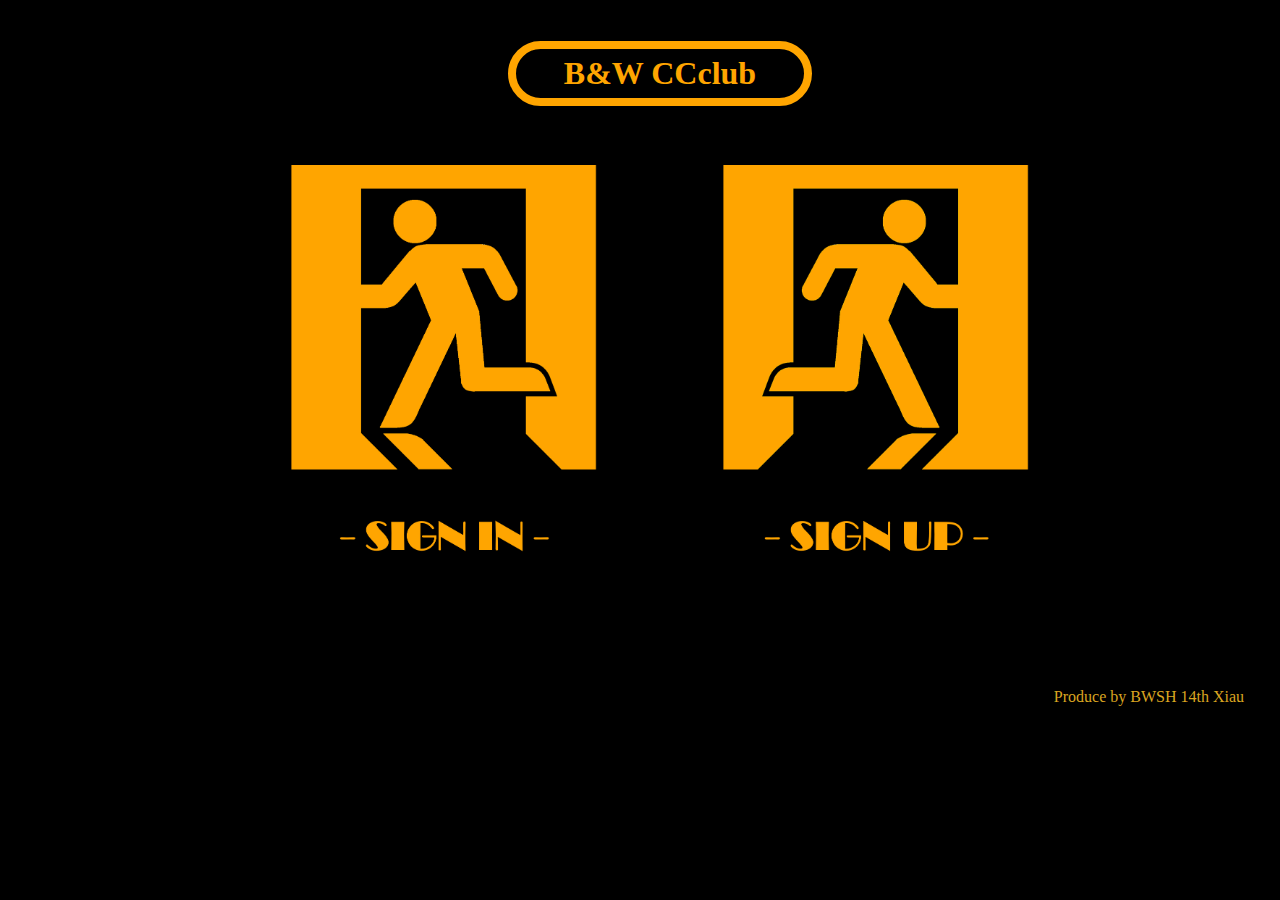
<file: index.html>
<!DOCTYPE html>
<head>
    
    <link rel="stylesheet" href="style.css">
</head>
<body>

    <header>
        
        <h1>   B&W CCclub   </h1>
    </header>
    
    <h1>周胖子</h1>
    <ul class="images">
        <a href="https://hades-679.github.io/sign-in"><li><img src="img/l-final.png" alt="sign-in"></li></a>
        <a href="https://hades-679.github.io/sign-up"><li><img src="img\r-final.png" alt="sign-up"></li></a>
        

    </ul>
    <p  >Produce by BWSH 14th Xiau</p>
    
</body>
</file>
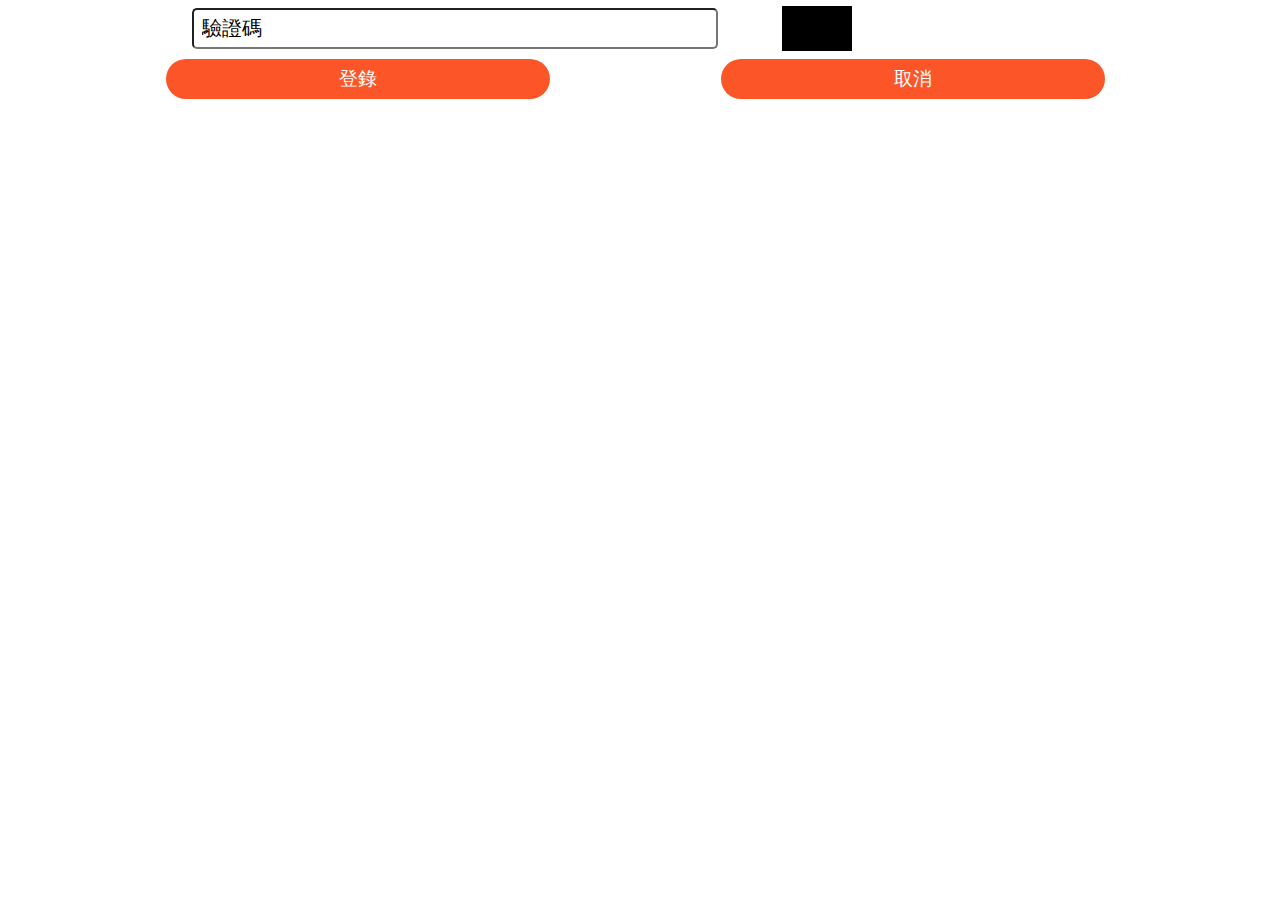
<file: sign-in/範例/Untitled-1.html>
<!DOCTYPE HTML>

<html>

	<head>

		<title>註冊模塊</title>

		<meta charset="utf-8">

		<style>

			#vcode {

				height: 35px;

				width: 40%;

				font-size: 15pt;

				margin-left: 15%;

				border-radius: 5px;

				border: 1;

				padding-left: 8px;

			}

			

			#code {

				color: #ffffff;

				/*字體顏色白色*/

				background-color: #000000;

				font-size: 20pt;

				font-family: "華康娃娃體W5";

				padding: 5px 35px 10px 35px;

				margin-left: 5%;

				cursor: pointer;

			}

			

			#search_pass_link {

				width: 70%;

				text-align: right;

				margin: 0 auto;

				padding: 5px;

			}

			.btns {

				width: 30%;

				margin-left: 13%;

				height: 40px;

				border: 0;

				font-size: 14pt;

				font-family;

				"微軟雅黑";

				background-color: #FC5628;

				color: #ffffff;

				cursor: pointer;

				/*設置指針鼠標的樣式*/

				border-radius: 20px;

				/*設置圓角樣式*/

				border: 0;
			}

			

			

		

		</style>

	</head>



	<body leftmargin="0" οnlοad="changeImg()">

		<div class="main_bar">



			<form action="login.html" οnsubmit="return check()">



				<input type="text" id="vcode" placeholder="驗證碼" value="驗證碼" οnfοcus="this.value=''" οnblur="if(this.value=='')this.value='驗證碼'" />
				<span
				 id="code" title="看不清，換一張"></span>

				<div id="search_pass_link">


				</div>

				<input type="submit" id="submit" value="登錄" class="btns" οnmοuseοver="this.style.backgroundColor='#FF8D00'"
				 οnmοuseοut="this.style.backgroundColor='#FC5628'">



				<input type="reset" value="取消" class="btns" οnmοuseοver="this.style.backgroundColor='#FF8D00'" οnmοuseοut="this.style.backgroundColor='#FC5628'">

			</form>

		</div>

	</body>

	<script type="text/javascript">
		var code; //聲明一個變量用於存儲生成的驗證碼

		document.getElementById("code").onclick = changeImg;



		function changeImg() {

			var arrays = new Array(

				'1', '2', '3', '4', '5', '6', '7', '8', '9', '0',

				'a', 'b', 'c', 'd', 'e', 'f', 'g', 'h', 'i', 'j',

				'k', 'l', 'm', 'n', 'o', 'p', 'q', 'r', 's', 't',

				'u', 'v', 'w', 'x', 'y', 'z',

				'A', 'B', 'C', 'D', 'E', 'F', 'G', 'H', 'I', 'J',

				'K', 'L', 'M', 'N', 'O', 'P', 'Q', 'R', 'S', 'T',

				'U', 'V', 'W', 'X', 'Y', 'Z'

			);

			code = ''; //重新初始化驗證碼

			//alert(arrays.length);

			//隨機從數組中獲取四個元素組成驗證碼

			for (var i = 0; i < 4; i++) {

				//隨機獲取一個數組的下標

				var r = parseInt(Math.random() * arrays.length);

				code += arrays[r];

			}

			document.getElementById('code').innerHTML = code; //將驗證碼寫入指定區域

		}



		//效驗驗證碼(表單被提交時觸發)

		function check() {

			//獲取用戶輸入的驗證碼

			var input_code = document.getElementById('vcode').value;

			if (input_code.toLowerCase() == code.toLowerCase()) {

				//驗證碼正確(表單提交)

				return true;

			}

			alert("請輸入正確的驗證碼!");

			//驗證碼不正確,表單不允許提交

			return false;
		}
	</script>



	<ml>
</file>
<file: style.css>
/*.images img{
    width: 40%;
}*/


body{
    background-color:black;
}

p{
    margin: 28px;
    position: relative;
    text-align: right;
    color: goldenrod;
    font-family: ;
}
header{
    background-color:black;
    position: fixed;
    padding: 20px;
    text-align: center;
    width: 100%;
    z-index: 1;
    top: 0;
    left: 0;
}
header h1{
    font-family: Broadway;
    color: orange;
    border: 8px solid orange;
    padding: 6px 48px;
    display: inline-block;
    border-radius: 36px;
}



    /*
.images li{
    display: inline-block;
    width: 40%;
    margin: 20px 5%;
}

.images li p{
    width: 100%;

}*/
/*
p{
    font-size: 1000%;
}

*/
.images{
    text-align: center ;
    margin: 80px 0;
    white-space: nowrap;
}

.images li{
    display: inline-block;
    width: 25%;
    margin: 20px 5%;
}

.images li img{
    width: 100%;;
}
.images li:hover{
    position: relative;
    top: -4px;
}
</file>
